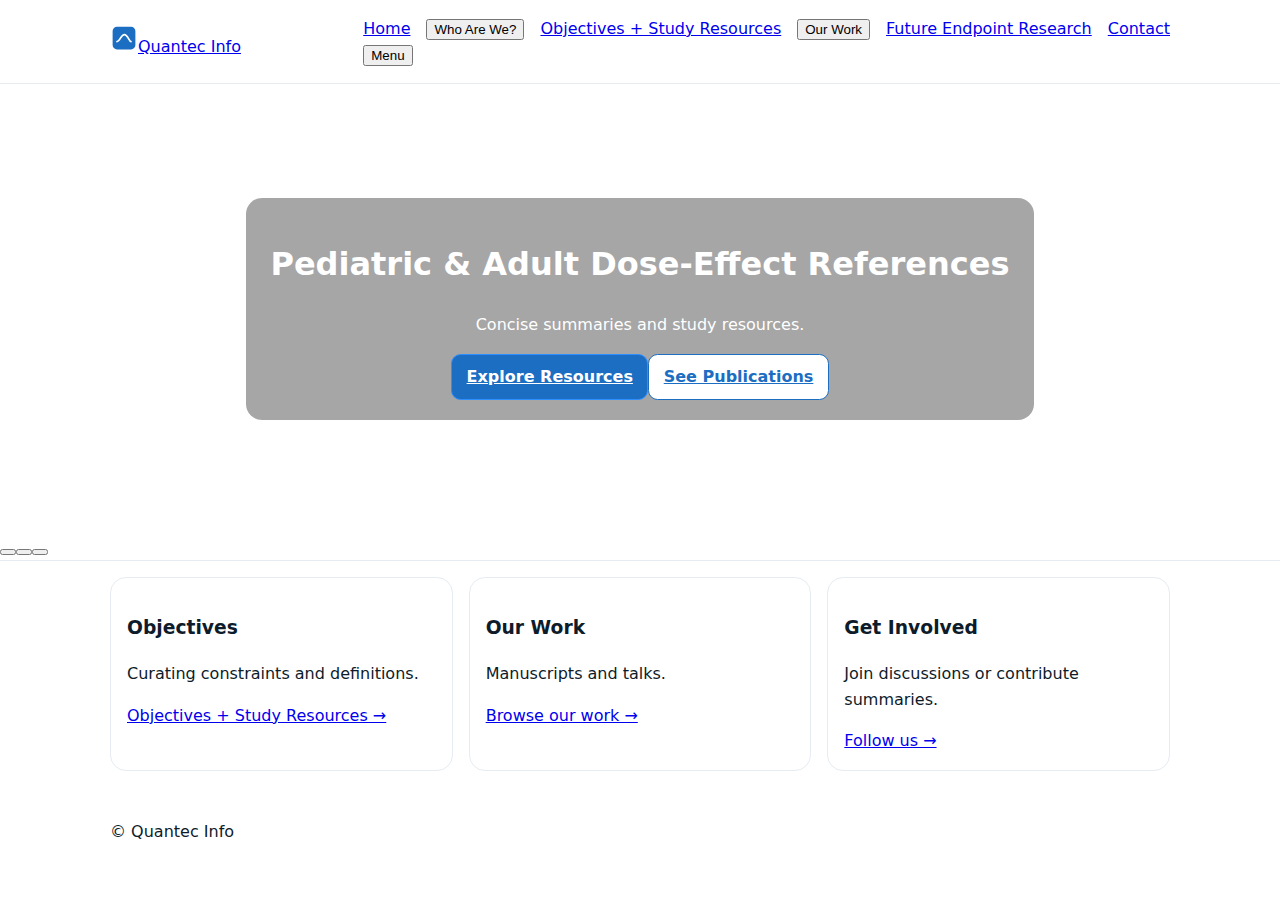
<file: index.html>
<!doctype html>
<html lang="en">
<head>
<meta charset="utf-8"><meta name="viewport" content="width=device-width, initial-scale=1">
<title>Home • Quantec Info</title>
<link rel="icon" href="assets/favicon.svg" type="image/svg+xml">
<link rel="stylesheet" href="assets/styles.css">
</head>
<body>
<header class="site-header"><div class="container header-inner">
  <a class="brand" href="index.html"><img src="assets/logo.svg" width="28" height="28" alt=""><span>Quantec Info</span></a>
  <nav class="nav" aria-label="Primary">
    <ul class="menu">
      <li class="active"><a href="index.html">Home</a></li>
      <li class="has-sub ">
        <button class="submenu-toggle" aria-haspopup="true" aria-expanded="false">Who Are We?</button>
        <ul class="submenu">
          <li><a href="core-committee.html">Core Committee</a></li>
          <li><a href="research-teams.html">Research Teams</a></li>
          <li><a href="follow-us.html">Follow Us!</a></li>
        </ul>
      </li>
      <li class=""><a href="objectives.html">Objectives + Study Resources</a></li>
      <li class="has-sub ">
        <button class="submenu-toggle" aria-haspopup="true" aria-expanded="false">Our Work</button>
        <ul class="submenu">
          <li><a href="publications.html">Publications</a></li>
          <li><a href="presentations.html">Presentations</a></li>
        </ul>
      </li>
      <li class=""><a href="future-endpoints.html">Future Endpoint Research</a></li>
      <li class=""><a href="contact.html">Contact</a></li>
    </ul>
    <button class="nav-toggle" aria-expanded="false" aria-controls="mobile-menu">Menu</button>
  </nav>
</div></header>
<main id="main">
<section class="hero">
  <div class="hero-slide" style="--bg:url('assets/img/hero1.jpg');"><div class="hero-overlay">
    <h1>Pediatric & Adult Dose-Effect References</h1><p>Concise summaries and study resources.</p>
    <div class="btn-row"><a class="btn" href="objectives.html">Explore Resources</a><a class="btn outline" href="publications.html">See Publications</a></div>
  </div></div>
  <div class="hero-slide" style="--bg:url('assets/img/hero2.jpg');"><div class="hero-overlay">
    <h2>Who We Are</h2><p>A collaborative effort focused on practical guidance.</p><a class="btn" href="core-committee.html">Meet the team</a>
  </div></div>
  <div class="hero-slide" style="--bg:url('assets/img/hero3.jpg');"><div class="hero-overlay">
    <h2>Future Endpoint Research</h2><p>Open questions and collaboration invites.</p><a class="btn" href="future-endpoints.html">Learn more</a>
  </div></div>
  <div class="hero-dots" role="tablist" aria-label="Hero slides"></div>
</section>
<section class="strip container"><div class="grid-3">
  <article class="card"><h3>Objectives</h3><p>Curating constraints and definitions.</p><a class="more" href="objectives.html">Objectives + Study Resources →</a></article>
  <article class="card"><h3>Our Work</h3><p>Manuscripts and talks.</p><a class="more" href="our-work.html">Browse our work →</a></article>
  <article class="card"><h3>Get Involved</h3><p>Join discussions or contribute summaries.</p><a class="more" href="follow-us.html">Follow us →</a></article>
</div></section>
</main>
<footer class="site-footer"><div class="container"><p>© Quantec Info</p></div></footer>
<script src="assets/site.js"></script>
</body></html>
</file>
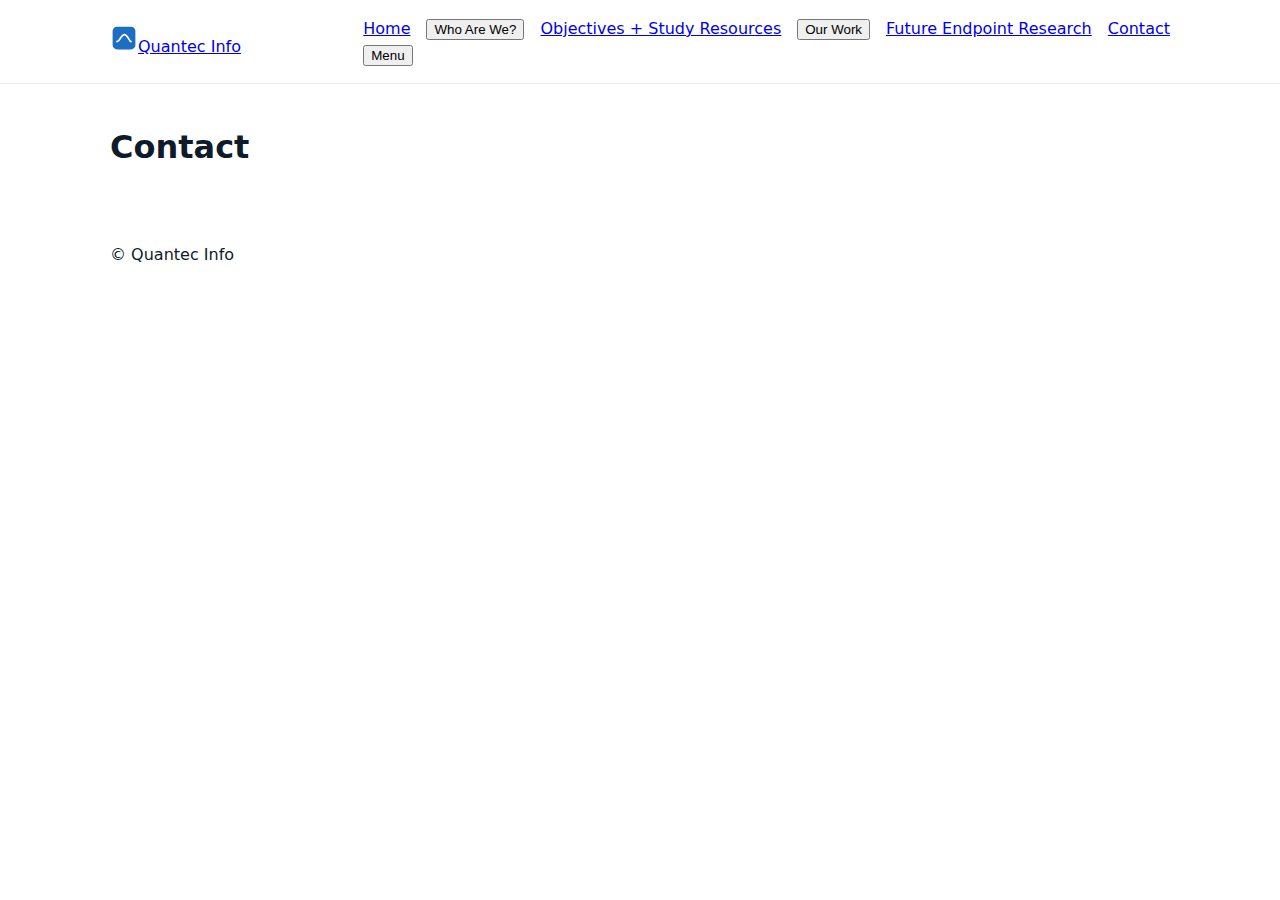
<file: contact.html>
<!doctype html>
<html lang="en">
<head>
<meta charset="utf-8"><meta name="viewport" content="width=device-width, initial-scale=1">
<title>Contact • Quantec Info</title>
<link rel="icon" href="assets/favicon.svg" type="image/svg+xml">
<link rel="stylesheet" href="assets/styles.css">
</head>
<body>
<header class="site-header"><div class="container header-inner">
  <a class="brand" href="index.html"><img src="assets/logo.svg" width="28" height="28" alt=""><span>Quantec Info</span></a>
  <nav class="nav" aria-label="Primary">
    <ul class="menu">
      <li class=""><a href="index.html">Home</a></li>
      <li class="has-sub ">
        <button class="submenu-toggle" aria-haspopup="true" aria-expanded="false">Who Are We?</button>
        <ul class="submenu">
          <li><a href="core-committee.html">Core Committee</a></li>
          <li><a href="research-teams.html">Research Teams</a></li>
          <li><a href="follow-us.html">Follow Us!</a></li>
        </ul>
      </li>
      <li class=""><a href="objectives.html">Objectives + Study Resources</a></li>
      <li class="has-sub ">
        <button class="submenu-toggle" aria-haspopup="true" aria-expanded="false">Our Work</button>
        <ul class="submenu">
          <li><a href="publications.html">Publications</a></li>
          <li><a href="presentations.html">Presentations</a></li>
        </ul>
      </li>
      <li class=""><a href="future-endpoints.html">Future Endpoint Research</a></li>
      <li class="active"><a href="contact.html">Contact</a></li>
    </ul>
    <button class="nav-toggle" aria-expanded="false" aria-controls="mobile-menu">Menu</button>
  </nav>
</div></header>
<main id="main"><section class='container'><h1>Contact</h1></section></main>
<footer class="site-footer"><div class="container"><p>© Quantec Info</p></div></footer>
<script src="assets/site.js"></script>
</body></html>
</file>
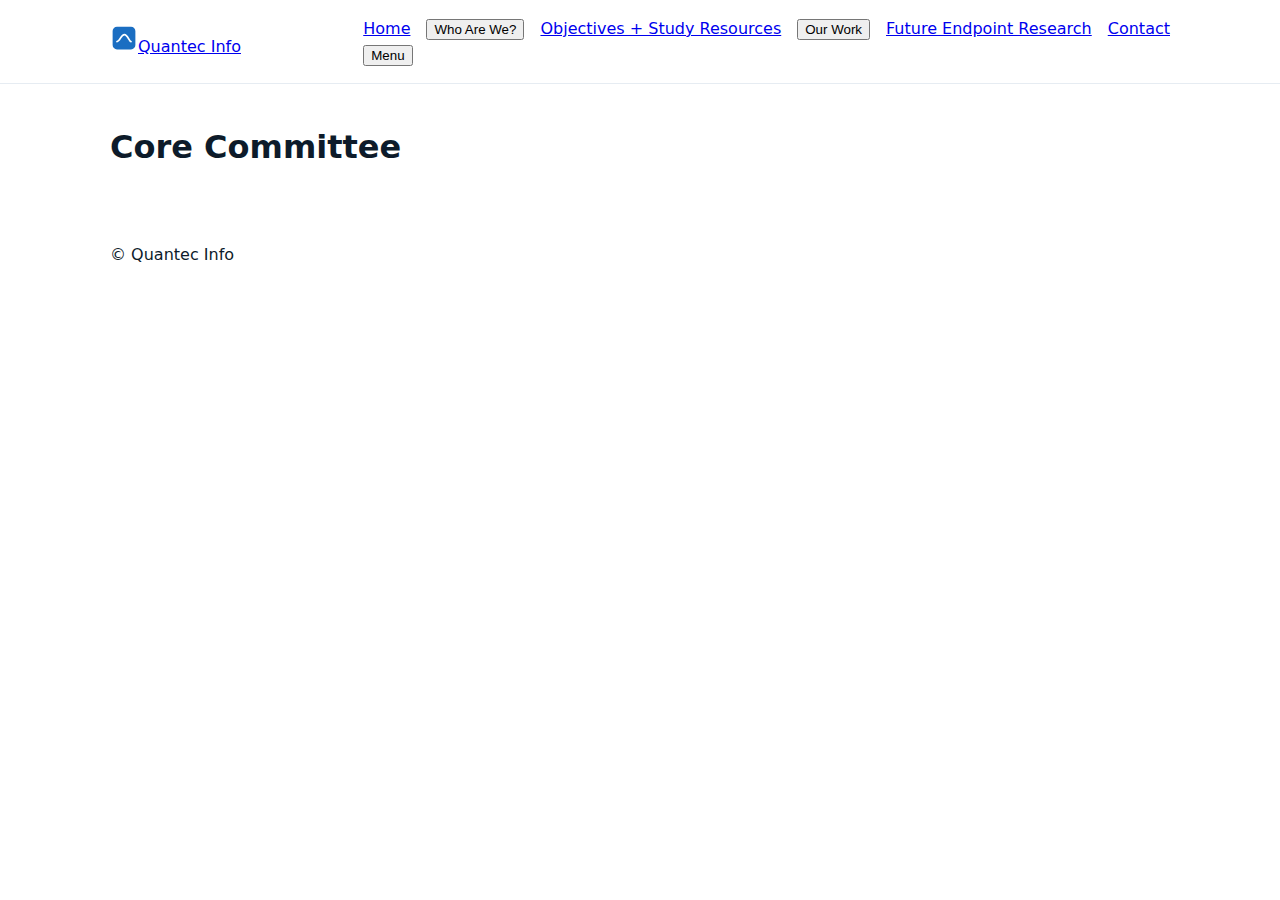
<file: core-committee.html>
<!doctype html>
<html lang="en">
<head>
<meta charset="utf-8"><meta name="viewport" content="width=device-width, initial-scale=1">
<title>Core Committee • Quantec Info</title>
<link rel="icon" href="assets/favicon.svg" type="image/svg+xml">
<link rel="stylesheet" href="assets/styles.css">
</head>
<body>
<header class="site-header"><div class="container header-inner">
  <a class="brand" href="index.html"><img src="assets/logo.svg" width="28" height="28" alt=""><span>Quantec Info</span></a>
  <nav class="nav" aria-label="Primary">
    <ul class="menu">
      <li class=""><a href="index.html">Home</a></li>
      <li class="has-sub active">
        <button class="submenu-toggle" aria-haspopup="true" aria-expanded="false">Who Are We?</button>
        <ul class="submenu">
          <li><a href="core-committee.html">Core Committee</a></li>
          <li><a href="research-teams.html">Research Teams</a></li>
          <li><a href="follow-us.html">Follow Us!</a></li>
        </ul>
      </li>
      <li class=""><a href="objectives.html">Objectives + Study Resources</a></li>
      <li class="has-sub ">
        <button class="submenu-toggle" aria-haspopup="true" aria-expanded="false">Our Work</button>
        <ul class="submenu">
          <li><a href="publications.html">Publications</a></li>
          <li><a href="presentations.html">Presentations</a></li>
        </ul>
      </li>
      <li class=""><a href="future-endpoints.html">Future Endpoint Research</a></li>
      <li class=""><a href="contact.html">Contact</a></li>
    </ul>
    <button class="nav-toggle" aria-expanded="false" aria-controls="mobile-menu">Menu</button>
  </nav>
</div></header>
<main id="main"><section class='container'><h1>Core Committee</h1></section></main>
<footer class="site-footer"><div class="container"><p>© Quantec Info</p></div></footer>
<script src="assets/site.js"></script>
</body></html>
</file>
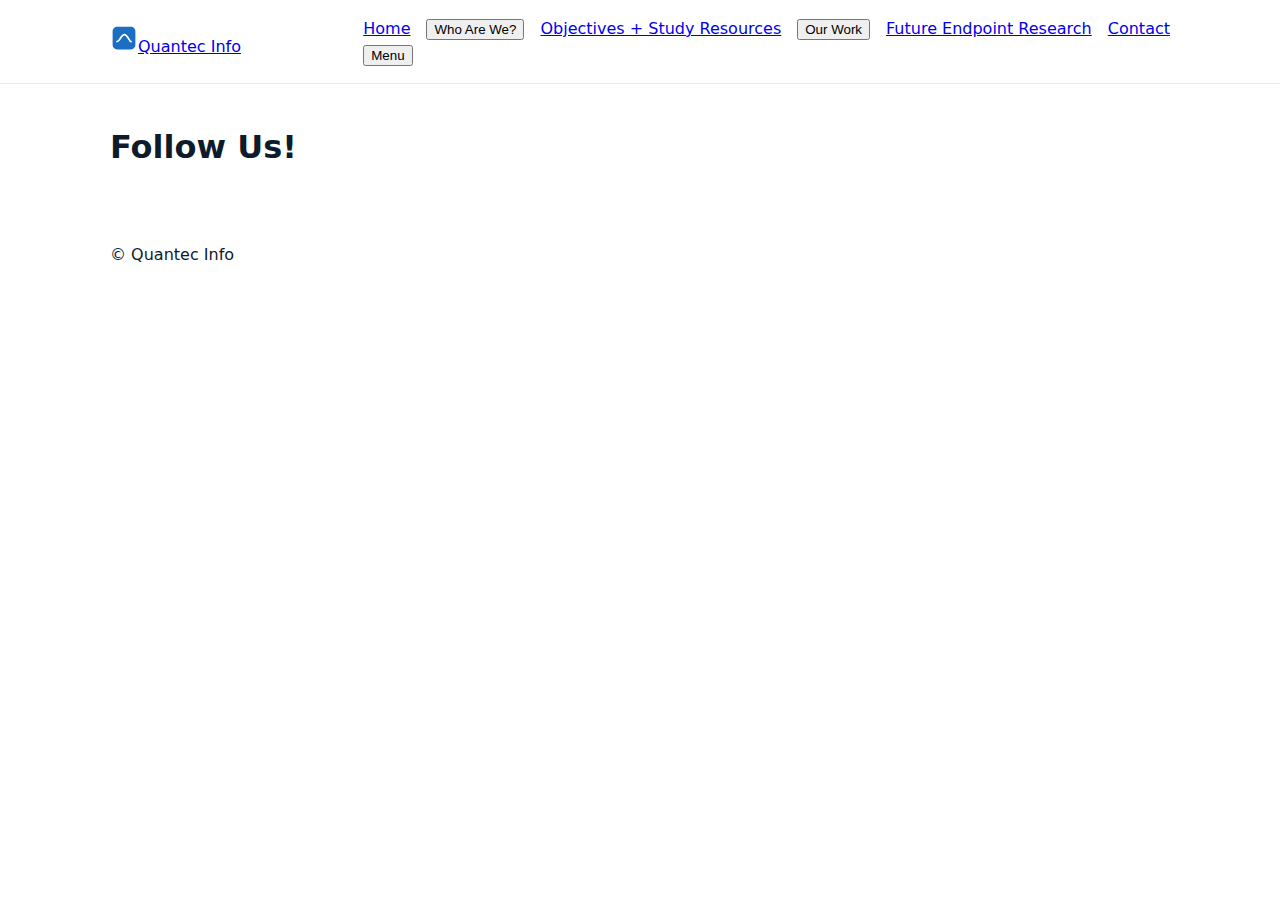
<file: follow-us.html>
<!doctype html>
<html lang="en">
<head>
<meta charset="utf-8"><meta name="viewport" content="width=device-width, initial-scale=1">
<title>Follow Us! • Quantec Info</title>
<link rel="icon" href="assets/favicon.svg" type="image/svg+xml">
<link rel="stylesheet" href="assets/styles.css">
</head>
<body>
<header class="site-header"><div class="container header-inner">
  <a class="brand" href="index.html"><img src="assets/logo.svg" width="28" height="28" alt=""><span>Quantec Info</span></a>
  <nav class="nav" aria-label="Primary">
    <ul class="menu">
      <li class=""><a href="index.html">Home</a></li>
      <li class="has-sub active">
        <button class="submenu-toggle" aria-haspopup="true" aria-expanded="false">Who Are We?</button>
        <ul class="submenu">
          <li><a href="core-committee.html">Core Committee</a></li>
          <li><a href="research-teams.html">Research Teams</a></li>
          <li><a href="follow-us.html">Follow Us!</a></li>
        </ul>
      </li>
      <li class=""><a href="objectives.html">Objectives + Study Resources</a></li>
      <li class="has-sub ">
        <button class="submenu-toggle" aria-haspopup="true" aria-expanded="false">Our Work</button>
        <ul class="submenu">
          <li><a href="publications.html">Publications</a></li>
          <li><a href="presentations.html">Presentations</a></li>
        </ul>
      </li>
      <li class=""><a href="future-endpoints.html">Future Endpoint Research</a></li>
      <li class=""><a href="contact.html">Contact</a></li>
    </ul>
    <button class="nav-toggle" aria-expanded="false" aria-controls="mobile-menu">Menu</button>
  </nav>
</div></header>
<main id="main"><section class='container'><h1>Follow Us!</h1></section></main>
<footer class="site-footer"><div class="container"><p>© Quantec Info</p></div></footer>
<script src="assets/site.js"></script>
</body></html>
</file>
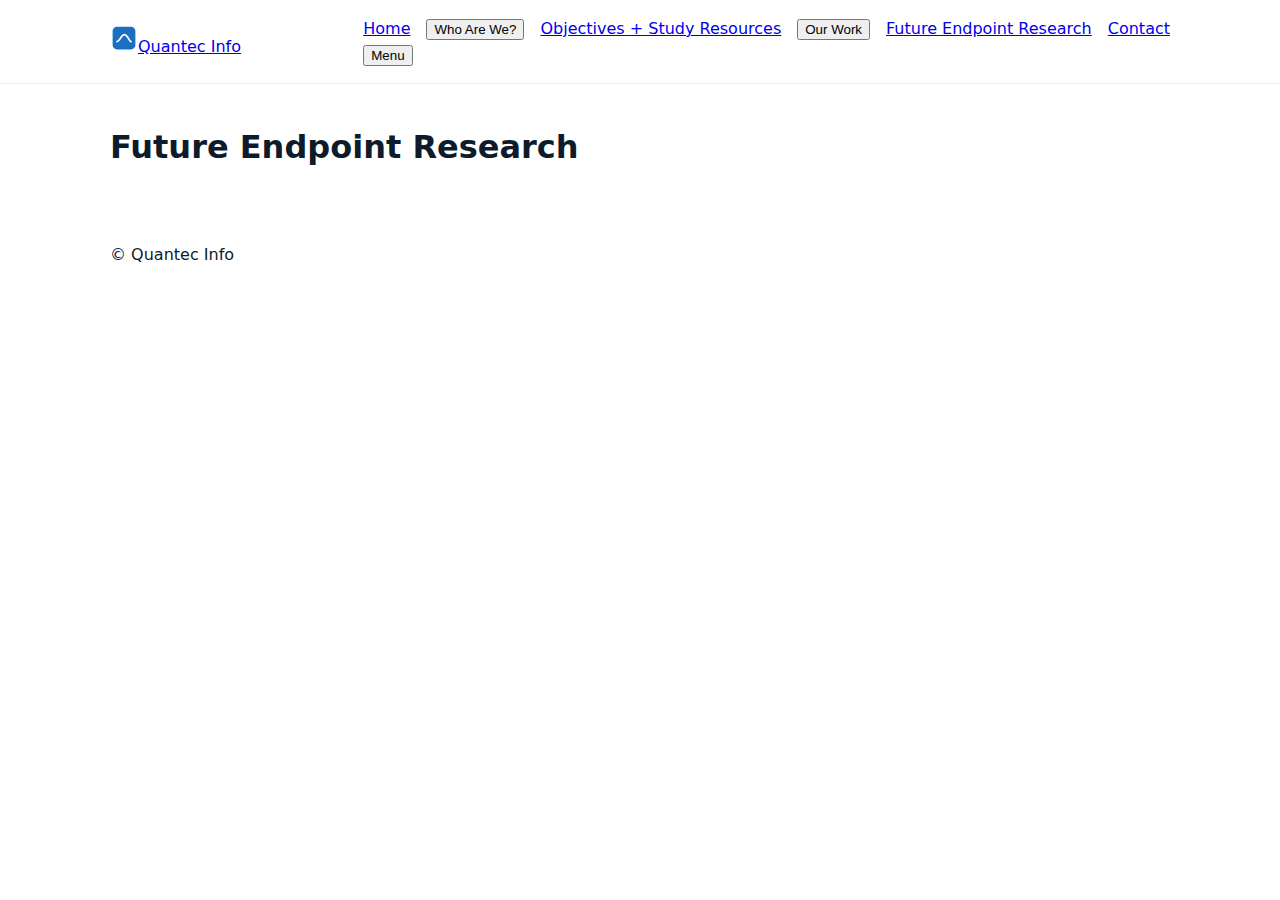
<file: future-endpoints.html>
<!doctype html>
<html lang="en">
<head>
<meta charset="utf-8"><meta name="viewport" content="width=device-width, initial-scale=1">
<title>Future Endpoint Research • Quantec Info</title>
<link rel="icon" href="assets/favicon.svg" type="image/svg+xml">
<link rel="stylesheet" href="assets/styles.css">
</head>
<body>
<header class="site-header"><div class="container header-inner">
  <a class="brand" href="index.html"><img src="assets/logo.svg" width="28" height="28" alt=""><span>Quantec Info</span></a>
  <nav class="nav" aria-label="Primary">
    <ul class="menu">
      <li class=""><a href="index.html">Home</a></li>
      <li class="has-sub ">
        <button class="submenu-toggle" aria-haspopup="true" aria-expanded="false">Who Are We?</button>
        <ul class="submenu">
          <li><a href="core-committee.html">Core Committee</a></li>
          <li><a href="research-teams.html">Research Teams</a></li>
          <li><a href="follow-us.html">Follow Us!</a></li>
        </ul>
      </li>
      <li class=""><a href="objectives.html">Objectives + Study Resources</a></li>
      <li class="has-sub ">
        <button class="submenu-toggle" aria-haspopup="true" aria-expanded="false">Our Work</button>
        <ul class="submenu">
          <li><a href="publications.html">Publications</a></li>
          <li><a href="presentations.html">Presentations</a></li>
        </ul>
      </li>
      <li class="active"><a href="future-endpoints.html">Future Endpoint Research</a></li>
      <li class=""><a href="contact.html">Contact</a></li>
    </ul>
    <button class="nav-toggle" aria-expanded="false" aria-controls="mobile-menu">Menu</button>
  </nav>
</div></header>
<main id="main"><section class='container'><h1>Future Endpoint Research</h1></section></main>
<footer class="site-footer"><div class="container"><p>© Quantec Info</p></div></footer>
<script src="assets/site.js"></script>
</body></html>
</file>
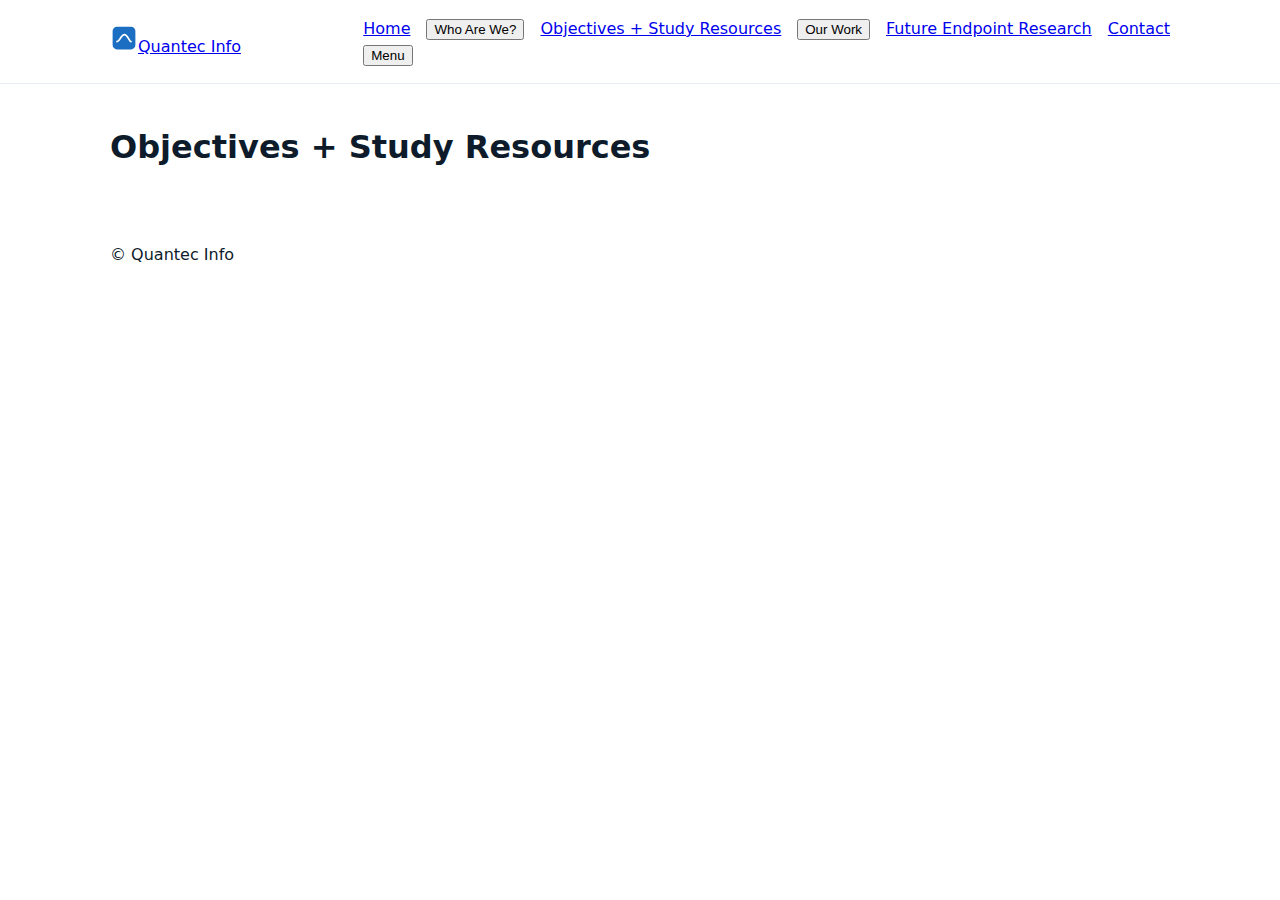
<file: objectives.html>
<!doctype html>
<html lang="en">
<head>
<meta charset="utf-8"><meta name="viewport" content="width=device-width, initial-scale=1">
<title>Objectives + Study Resources • Quantec Info</title>
<link rel="icon" href="assets/favicon.svg" type="image/svg+xml">
<link rel="stylesheet" href="assets/styles.css">
</head>
<body>
<header class="site-header"><div class="container header-inner">
  <a class="brand" href="index.html"><img src="assets/logo.svg" width="28" height="28" alt=""><span>Quantec Info</span></a>
  <nav class="nav" aria-label="Primary">
    <ul class="menu">
      <li class=""><a href="index.html">Home</a></li>
      <li class="has-sub ">
        <button class="submenu-toggle" aria-haspopup="true" aria-expanded="false">Who Are We?</button>
        <ul class="submenu">
          <li><a href="core-committee.html">Core Committee</a></li>
          <li><a href="research-teams.html">Research Teams</a></li>
          <li><a href="follow-us.html">Follow Us!</a></li>
        </ul>
      </li>
      <li class="active"><a href="objectives.html">Objectives + Study Resources</a></li>
      <li class="has-sub ">
        <button class="submenu-toggle" aria-haspopup="true" aria-expanded="false">Our Work</button>
        <ul class="submenu">
          <li><a href="publications.html">Publications</a></li>
          <li><a href="presentations.html">Presentations</a></li>
        </ul>
      </li>
      <li class=""><a href="future-endpoints.html">Future Endpoint Research</a></li>
      <li class=""><a href="contact.html">Contact</a></li>
    </ul>
    <button class="nav-toggle" aria-expanded="false" aria-controls="mobile-menu">Menu</button>
  </nav>
</div></header>
<main id="main"><section class='container'><h1>Objectives + Study Resources</h1></section></main>
<footer class="site-footer"><div class="container"><p>© Quantec Info</p></div></footer>
<script src="assets/site.js"></script>
</body></html>
</file>
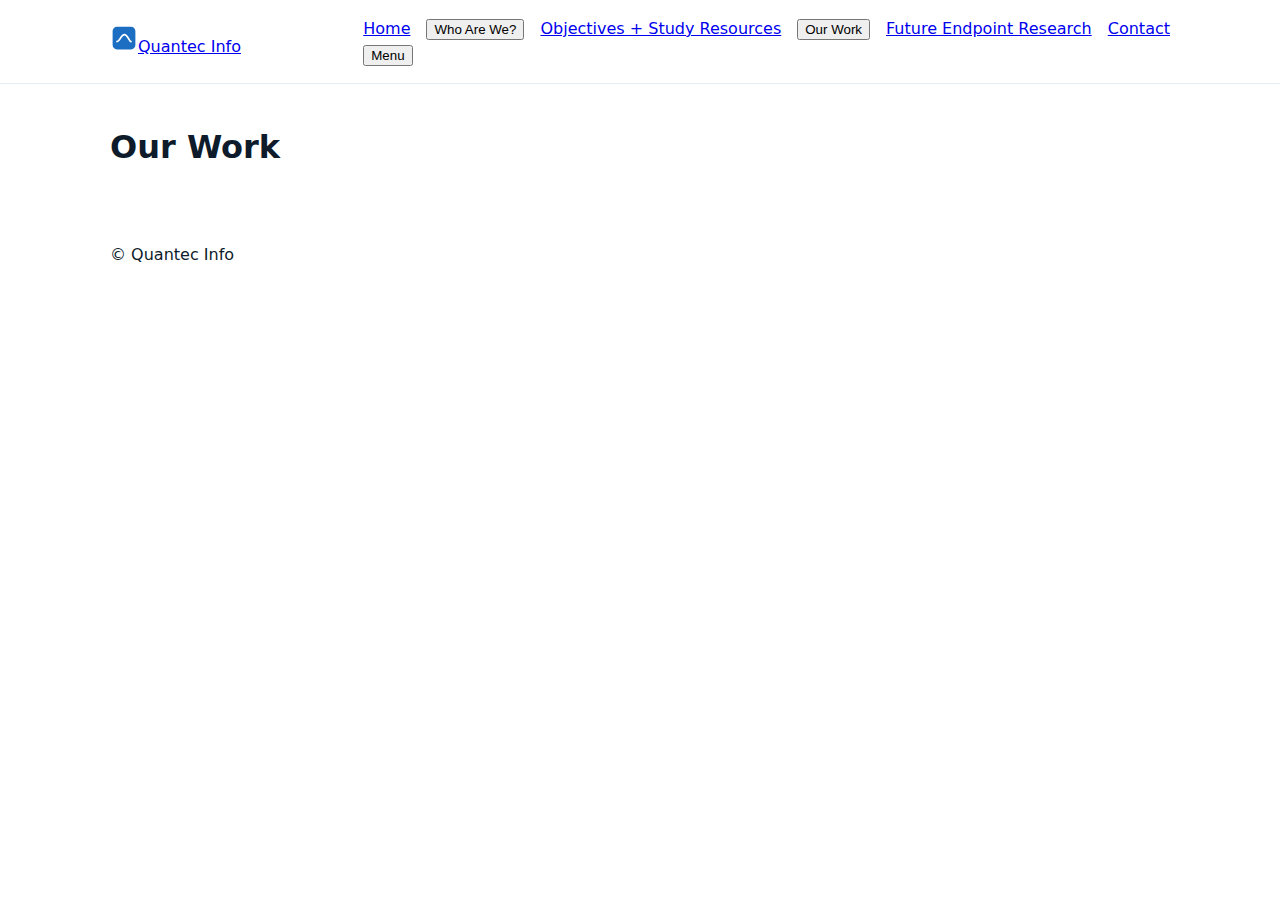
<file: our-work.html>
<!doctype html>
<html lang="en">
<head>
<meta charset="utf-8"><meta name="viewport" content="width=device-width, initial-scale=1">
<title>Our Work • Quantec Info</title>
<link rel="icon" href="assets/favicon.svg" type="image/svg+xml">
<link rel="stylesheet" href="assets/styles.css">
</head>
<body>
<header class="site-header"><div class="container header-inner">
  <a class="brand" href="index.html"><img src="assets/logo.svg" width="28" height="28" alt=""><span>Quantec Info</span></a>
  <nav class="nav" aria-label="Primary">
    <ul class="menu">
      <li class=""><a href="index.html">Home</a></li>
      <li class="has-sub ">
        <button class="submenu-toggle" aria-haspopup="true" aria-expanded="false">Who Are We?</button>
        <ul class="submenu">
          <li><a href="core-committee.html">Core Committee</a></li>
          <li><a href="research-teams.html">Research Teams</a></li>
          <li><a href="follow-us.html">Follow Us!</a></li>
        </ul>
      </li>
      <li class=""><a href="objectives.html">Objectives + Study Resources</a></li>
      <li class="has-sub active">
        <button class="submenu-toggle" aria-haspopup="true" aria-expanded="false">Our Work</button>
        <ul class="submenu">
          <li><a href="publications.html">Publications</a></li>
          <li><a href="presentations.html">Presentations</a></li>
        </ul>
      </li>
      <li class=""><a href="future-endpoints.html">Future Endpoint Research</a></li>
      <li class=""><a href="contact.html">Contact</a></li>
    </ul>
    <button class="nav-toggle" aria-expanded="false" aria-controls="mobile-menu">Menu</button>
  </nav>
</div></header>
<main id="main"><section class='container'><h1>Our Work</h1></section></main>
<footer class="site-footer"><div class="container"><p>© Quantec Info</p></div></footer>
<script src="assets/site.js"></script>
</body></html>
</file>
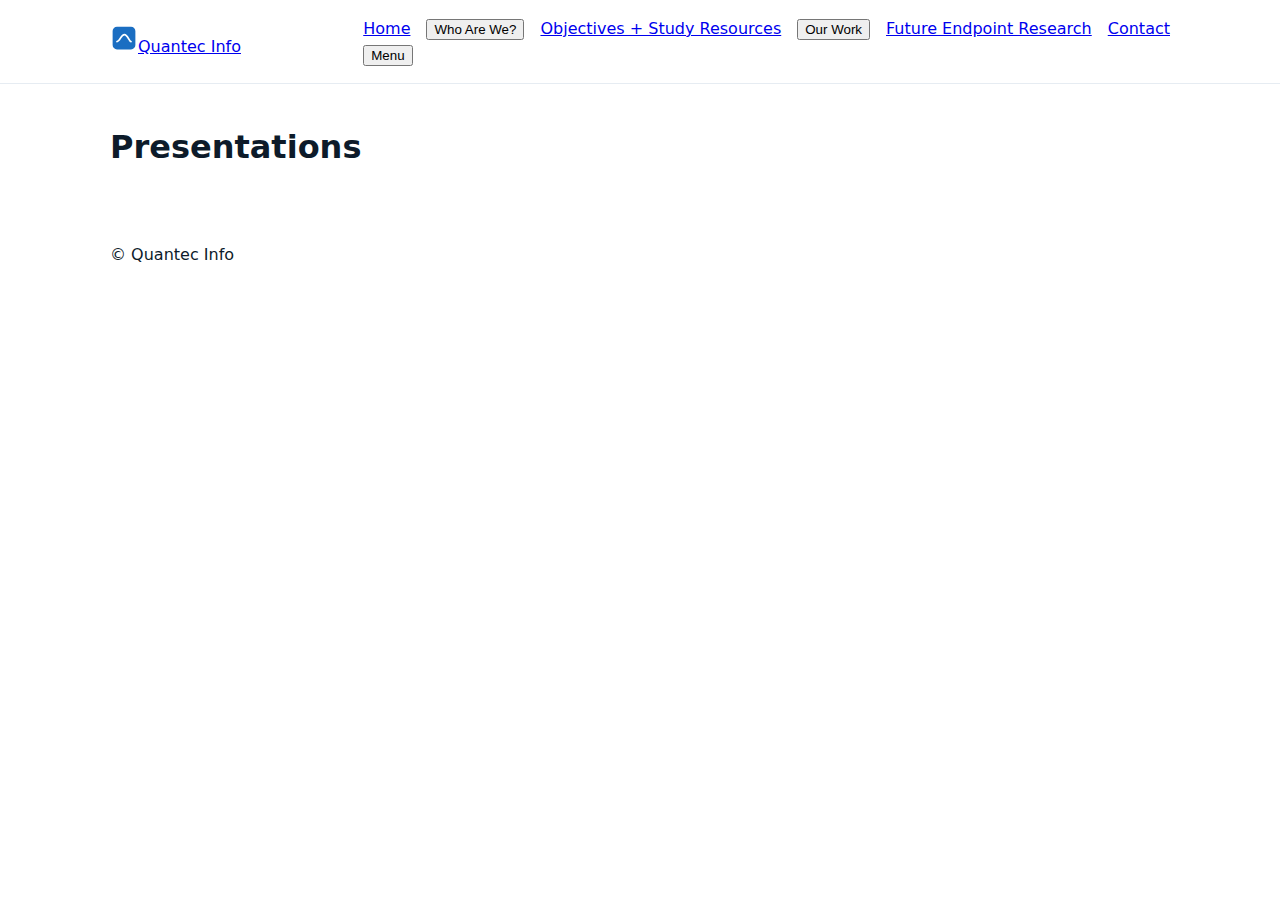
<file: presentations.html>
<!doctype html>
<html lang="en">
<head>
<meta charset="utf-8"><meta name="viewport" content="width=device-width, initial-scale=1">
<title>Presentations • Quantec Info</title>
<link rel="icon" href="assets/favicon.svg" type="image/svg+xml">
<link rel="stylesheet" href="assets/styles.css">
</head>
<body>
<header class="site-header"><div class="container header-inner">
  <a class="brand" href="index.html"><img src="assets/logo.svg" width="28" height="28" alt=""><span>Quantec Info</span></a>
  <nav class="nav" aria-label="Primary">
    <ul class="menu">
      <li class=""><a href="index.html">Home</a></li>
      <li class="has-sub ">
        <button class="submenu-toggle" aria-haspopup="true" aria-expanded="false">Who Are We?</button>
        <ul class="submenu">
          <li><a href="core-committee.html">Core Committee</a></li>
          <li><a href="research-teams.html">Research Teams</a></li>
          <li><a href="follow-us.html">Follow Us!</a></li>
        </ul>
      </li>
      <li class=""><a href="objectives.html">Objectives + Study Resources</a></li>
      <li class="has-sub active">
        <button class="submenu-toggle" aria-haspopup="true" aria-expanded="false">Our Work</button>
        <ul class="submenu">
          <li><a href="publications.html">Publications</a></li>
          <li><a href="presentations.html">Presentations</a></li>
        </ul>
      </li>
      <li class=""><a href="future-endpoints.html">Future Endpoint Research</a></li>
      <li class=""><a href="contact.html">Contact</a></li>
    </ul>
    <button class="nav-toggle" aria-expanded="false" aria-controls="mobile-menu">Menu</button>
  </nav>
</div></header>
<main id="main"><section class='container'><h1>Presentations</h1></section></main>
<footer class="site-footer"><div class="container"><p>© Quantec Info</p></div></footer>
<script src="assets/site.js"></script>
</body></html>
</file>
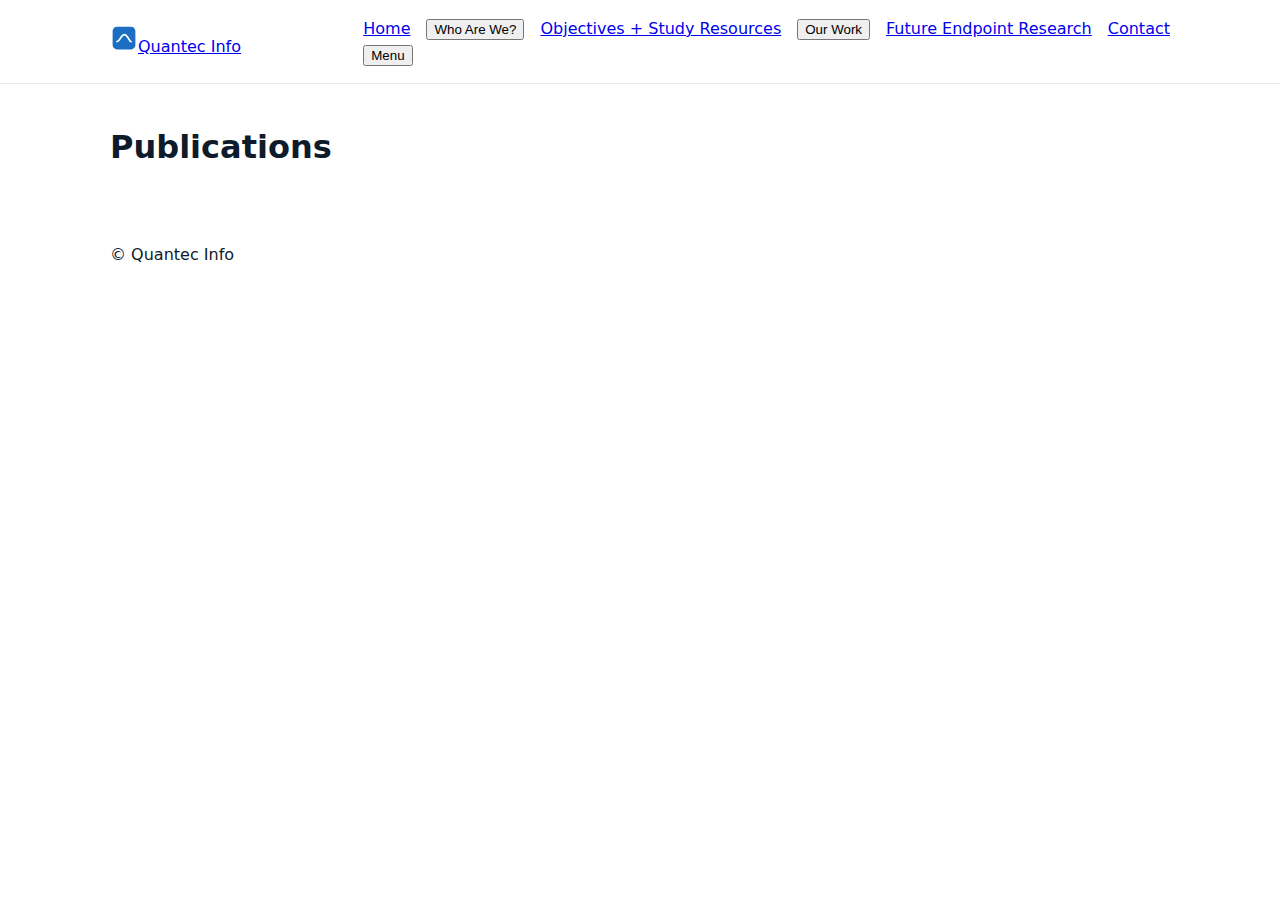
<file: publications.html>
<!doctype html>
<html lang="en">
<head>
<meta charset="utf-8"><meta name="viewport" content="width=device-width, initial-scale=1">
<title>Publications • Quantec Info</title>
<link rel="icon" href="assets/favicon.svg" type="image/svg+xml">
<link rel="stylesheet" href="assets/styles.css">
</head>
<body>
<header class="site-header"><div class="container header-inner">
  <a class="brand" href="index.html"><img src="assets/logo.svg" width="28" height="28" alt=""><span>Quantec Info</span></a>
  <nav class="nav" aria-label="Primary">
    <ul class="menu">
      <li class=""><a href="index.html">Home</a></li>
      <li class="has-sub ">
        <button class="submenu-toggle" aria-haspopup="true" aria-expanded="false">Who Are We?</button>
        <ul class="submenu">
          <li><a href="core-committee.html">Core Committee</a></li>
          <li><a href="research-teams.html">Research Teams</a></li>
          <li><a href="follow-us.html">Follow Us!</a></li>
        </ul>
      </li>
      <li class=""><a href="objectives.html">Objectives + Study Resources</a></li>
      <li class="has-sub active">
        <button class="submenu-toggle" aria-haspopup="true" aria-expanded="false">Our Work</button>
        <ul class="submenu">
          <li><a href="publications.html">Publications</a></li>
          <li><a href="presentations.html">Presentations</a></li>
        </ul>
      </li>
      <li class=""><a href="future-endpoints.html">Future Endpoint Research</a></li>
      <li class=""><a href="contact.html">Contact</a></li>
    </ul>
    <button class="nav-toggle" aria-expanded="false" aria-controls="mobile-menu">Menu</button>
  </nav>
</div></header>
<main id="main"><section class='container'><h1>Publications</h1></section></main>
<footer class="site-footer"><div class="container"><p>© Quantec Info</p></div></footer>
<script src="assets/site.js"></script>
</body></html>
</file>
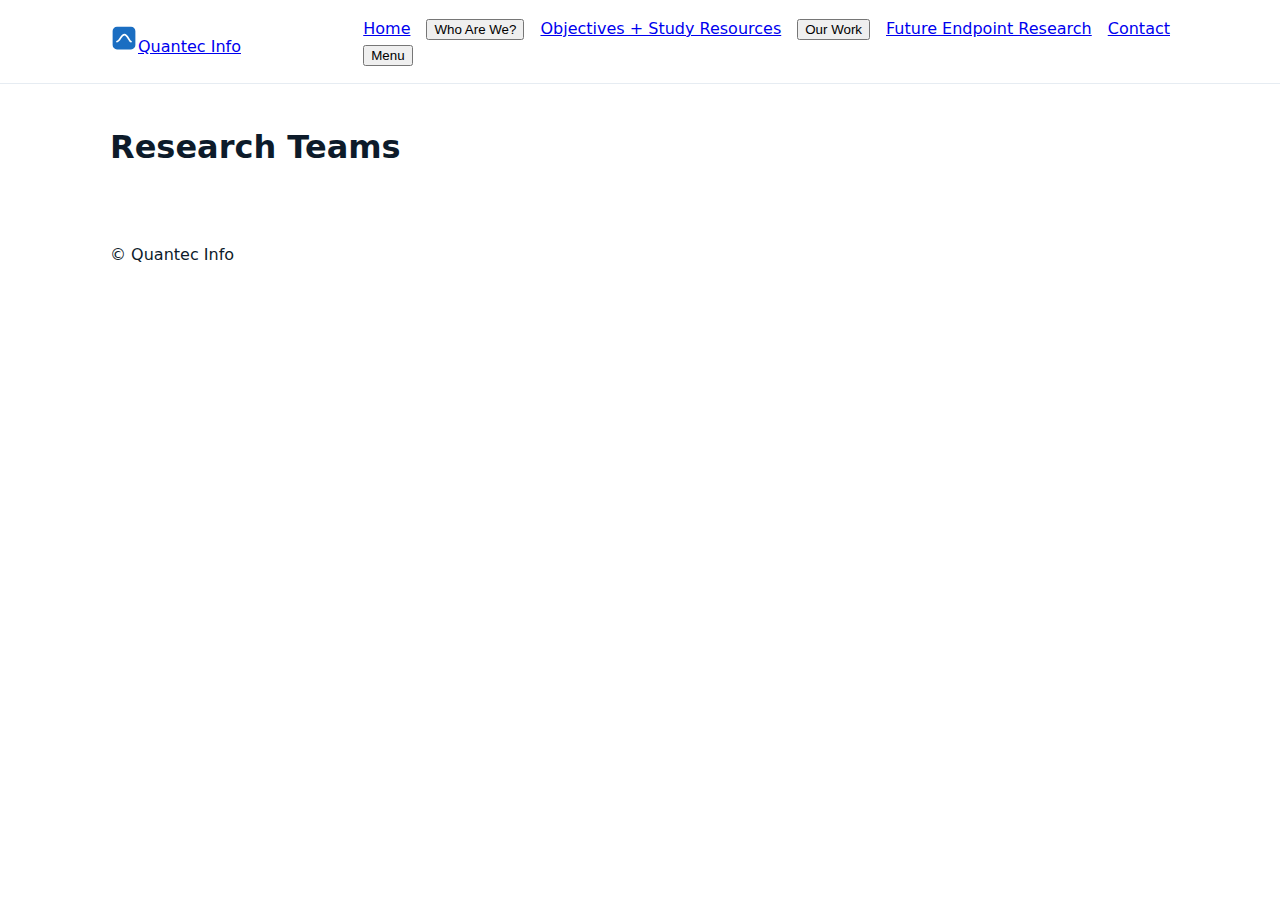
<file: research-teams.html>
<!doctype html>
<html lang="en">
<head>
<meta charset="utf-8"><meta name="viewport" content="width=device-width, initial-scale=1">
<title>Research Teams • Quantec Info</title>
<link rel="icon" href="assets/favicon.svg" type="image/svg+xml">
<link rel="stylesheet" href="assets/styles.css">
</head>
<body>
<header class="site-header"><div class="container header-inner">
  <a class="brand" href="index.html"><img src="assets/logo.svg" width="28" height="28" alt=""><span>Quantec Info</span></a>
  <nav class="nav" aria-label="Primary">
    <ul class="menu">
      <li class=""><a href="index.html">Home</a></li>
      <li class="has-sub active">
        <button class="submenu-toggle" aria-haspopup="true" aria-expanded="false">Who Are We?</button>
        <ul class="submenu">
          <li><a href="core-committee.html">Core Committee</a></li>
          <li><a href="research-teams.html">Research Teams</a></li>
          <li><a href="follow-us.html">Follow Us!</a></li>
        </ul>
      </li>
      <li class=""><a href="objectives.html">Objectives + Study Resources</a></li>
      <li class="has-sub ">
        <button class="submenu-toggle" aria-haspopup="true" aria-expanded="false">Our Work</button>
        <ul class="submenu">
          <li><a href="publications.html">Publications</a></li>
          <li><a href="presentations.html">Presentations</a></li>
        </ul>
      </li>
      <li class=""><a href="future-endpoints.html">Future Endpoint Research</a></li>
      <li class=""><a href="contact.html">Contact</a></li>
    </ul>
    <button class="nav-toggle" aria-expanded="false" aria-controls="mobile-menu">Menu</button>
  </nav>
</div></header>
<main id="main"><section class='container'><h1>Research Teams</h1></section></main>
<footer class="site-footer"><div class="container"><p>© Quantec Info</p></div></footer>
<script src="assets/site.js"></script>
</body></html>
</file>
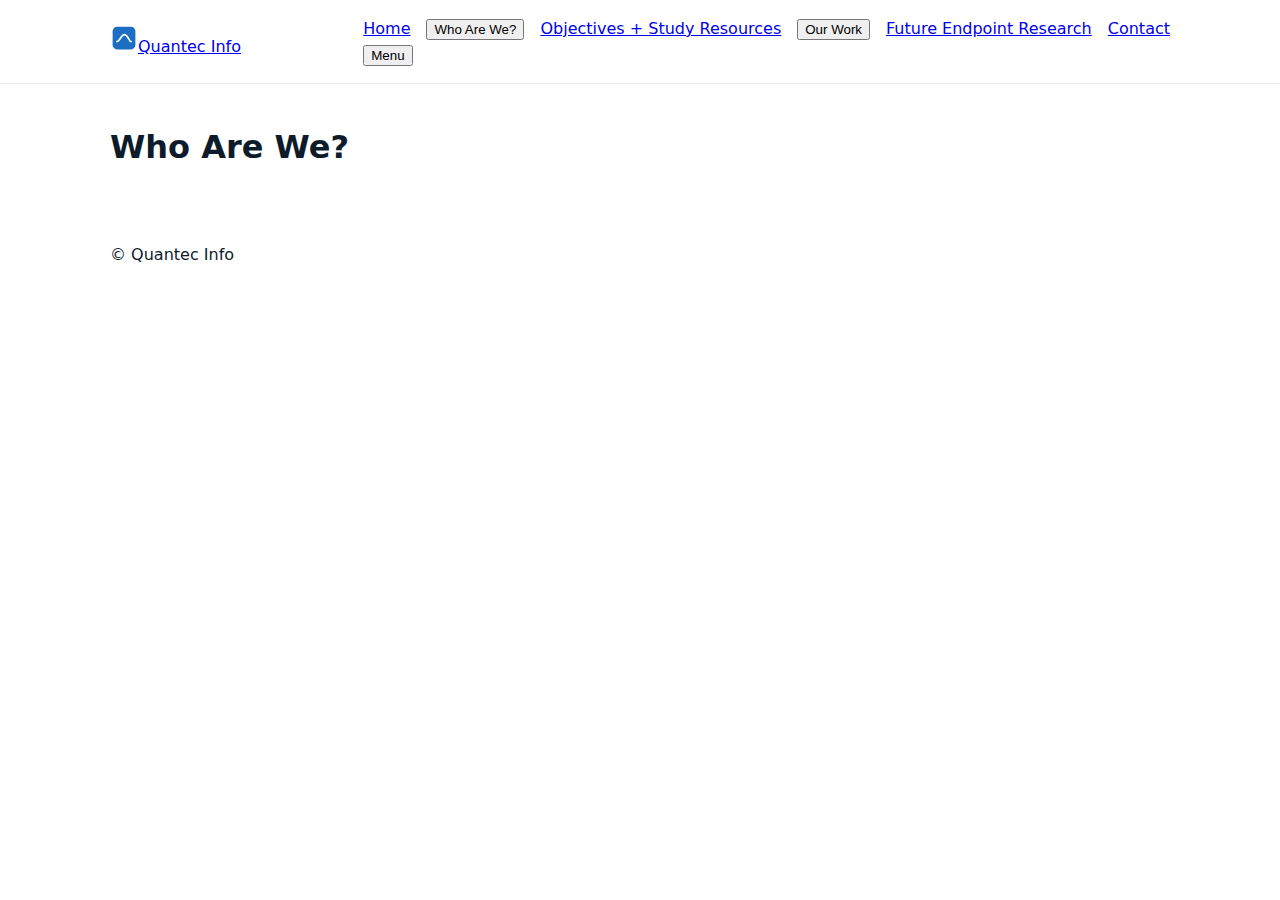
<file: who-are-we.html>
<!doctype html>
<html lang="en">
<head>
<meta charset="utf-8"><meta name="viewport" content="width=device-width, initial-scale=1">
<title>Who Are We? • Quantec Info</title>
<link rel="icon" href="assets/favicon.svg" type="image/svg+xml">
<link rel="stylesheet" href="assets/styles.css">
</head>
<body>
<header class="site-header"><div class="container header-inner">
  <a class="brand" href="index.html"><img src="assets/logo.svg" width="28" height="28" alt=""><span>Quantec Info</span></a>
  <nav class="nav" aria-label="Primary">
    <ul class="menu">
      <li class=""><a href="index.html">Home</a></li>
      <li class="has-sub active">
        <button class="submenu-toggle" aria-haspopup="true" aria-expanded="false">Who Are We?</button>
        <ul class="submenu">
          <li><a href="core-committee.html">Core Committee</a></li>
          <li><a href="research-teams.html">Research Teams</a></li>
          <li><a href="follow-us.html">Follow Us!</a></li>
        </ul>
      </li>
      <li class=""><a href="objectives.html">Objectives + Study Resources</a></li>
      <li class="has-sub ">
        <button class="submenu-toggle" aria-haspopup="true" aria-expanded="false">Our Work</button>
        <ul class="submenu">
          <li><a href="publications.html">Publications</a></li>
          <li><a href="presentations.html">Presentations</a></li>
        </ul>
      </li>
      <li class=""><a href="future-endpoints.html">Future Endpoint Research</a></li>
      <li class=""><a href="contact.html">Contact</a></li>
    </ul>
    <button class="nav-toggle" aria-expanded="false" aria-controls="mobile-menu">Menu</button>
  </nav>
</div></header>
<main id="main"><section class='container'><h1>Who Are We?</h1></section></main>
<footer class="site-footer"><div class="container"><p>© Quantec Info</p></div></footer>
<script src="assets/site.js"></script>
</body></html>
</file>
<file: assets/styles.css>
:root{--bg:#fff;--text:#0d1b2a;--brand:#1b6ec2;--brand2:#2d8fff;--border:#e6ecf2;--panel:#f7f9fb}
*{box-sizing:border-box}html,body{margin:0;padding:0;color:var(--text);background:var(--bg);font:16px/1.6 system-ui,-apple-system,Segoe UI,Roboto,Ubuntu}
.container{max-width:1100px;margin:0 auto;padding:1rem 1.25rem}
.site-header{position:sticky;top:0;background:#fff;border-bottom:1px solid var(--border)}
.header-inner{display:flex;justify-content:space-between;align-items:center}
.menu{list-style:none;display:flex;gap:1rem;margin:0;padding:0}
.has-sub{position:relative}.submenu{display:none;position:absolute;top:100%;left:0;background:#fff;border:1px solid var(--border);border-radius:.6rem;padding:.25rem}
.has-sub:hover .submenu{display:block}
.hero{border-bottom:1px solid var(--border)}
.hero-slide{height:50vh;min-height:320px;display:grid;place-items:center;background-size:cover;background-position:center}
.hero-overlay{background:rgba(0,0,0,.35);color:#fff;padding:1.25rem 1.5rem;border-radius:1rem;text-align:center}
.btn{display:inline-block;background:var(--brand);color:#fff;border:1px solid var(--brand2);padding:.6rem .9rem;border-radius:.6rem;font-weight:700}
.btn.outline{background:#fff;color:var(--brand);border:1px solid var(--brand)}
.grid-3{display:grid;grid-template-columns:repeat(3,1fr);gap:1rem}.card{background:#fff;border:1px solid var(--border);border-radius:1rem;padding:1rem}
</file>
